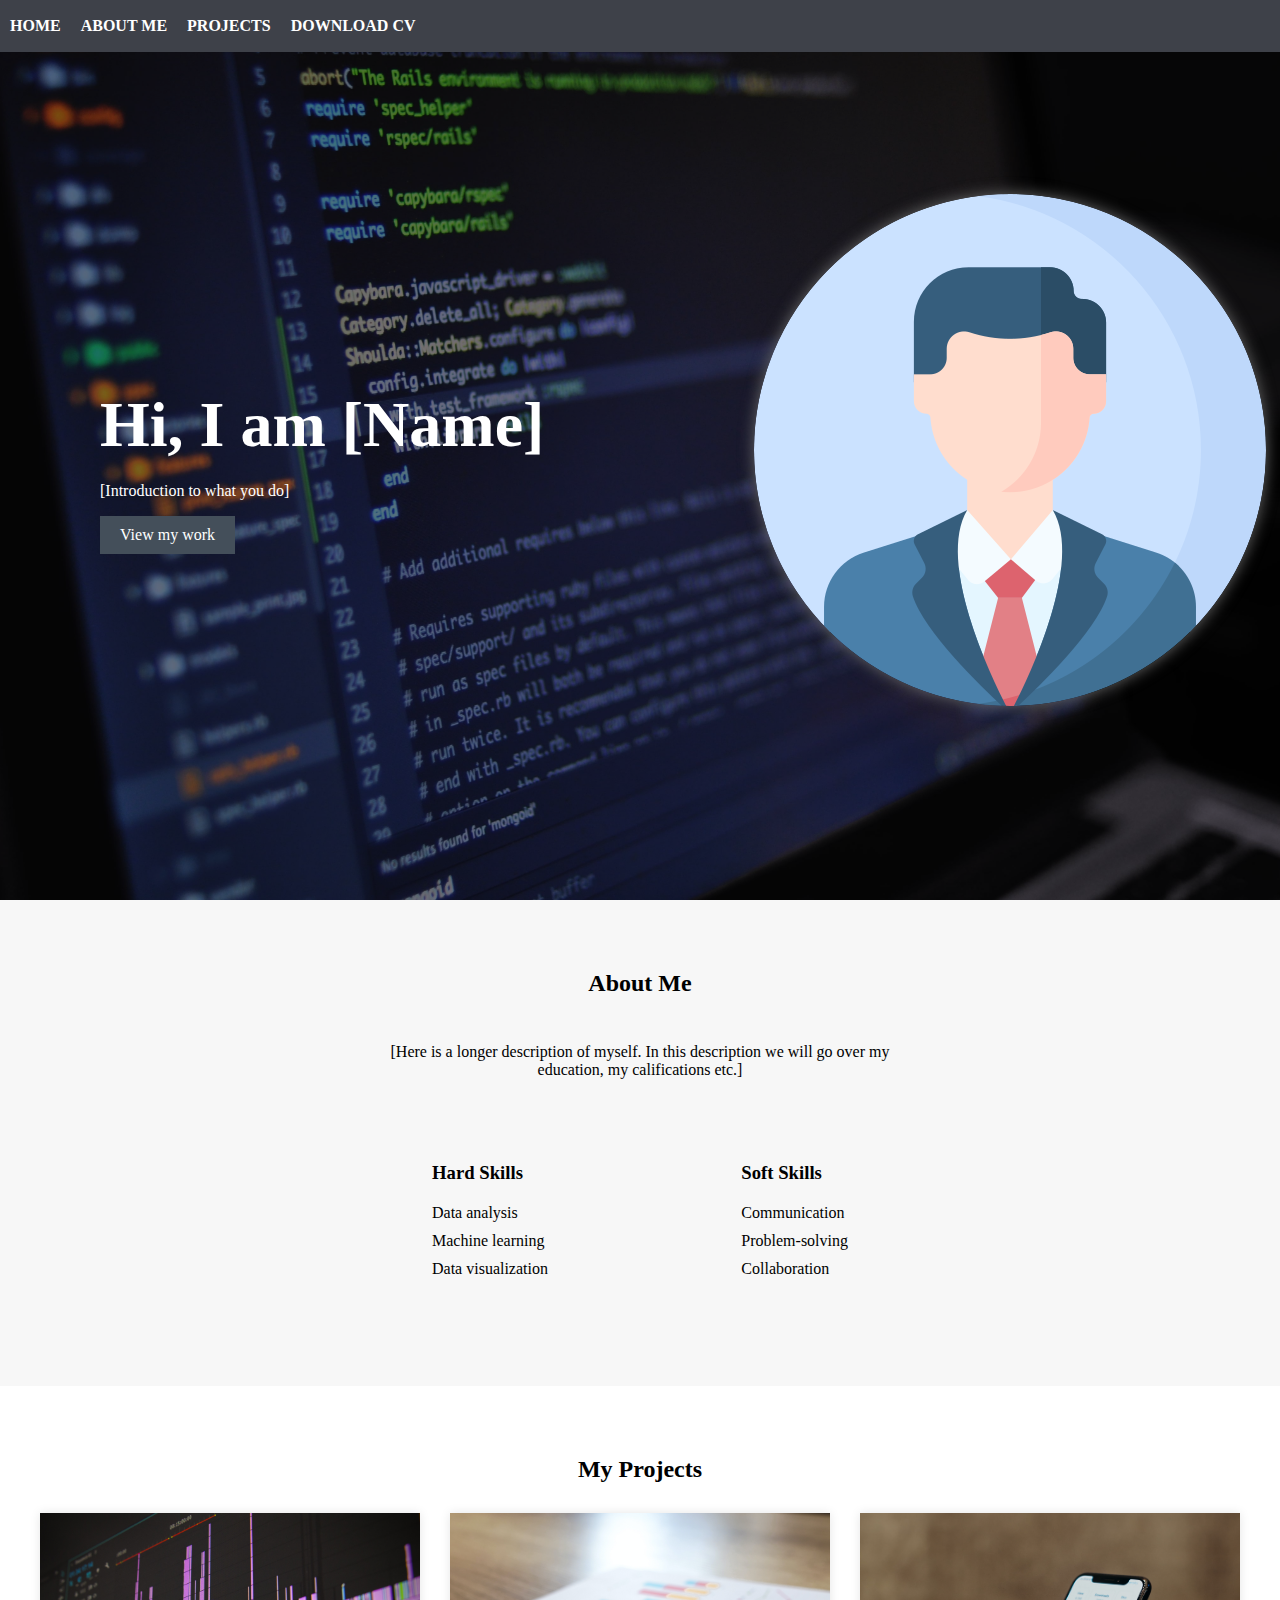
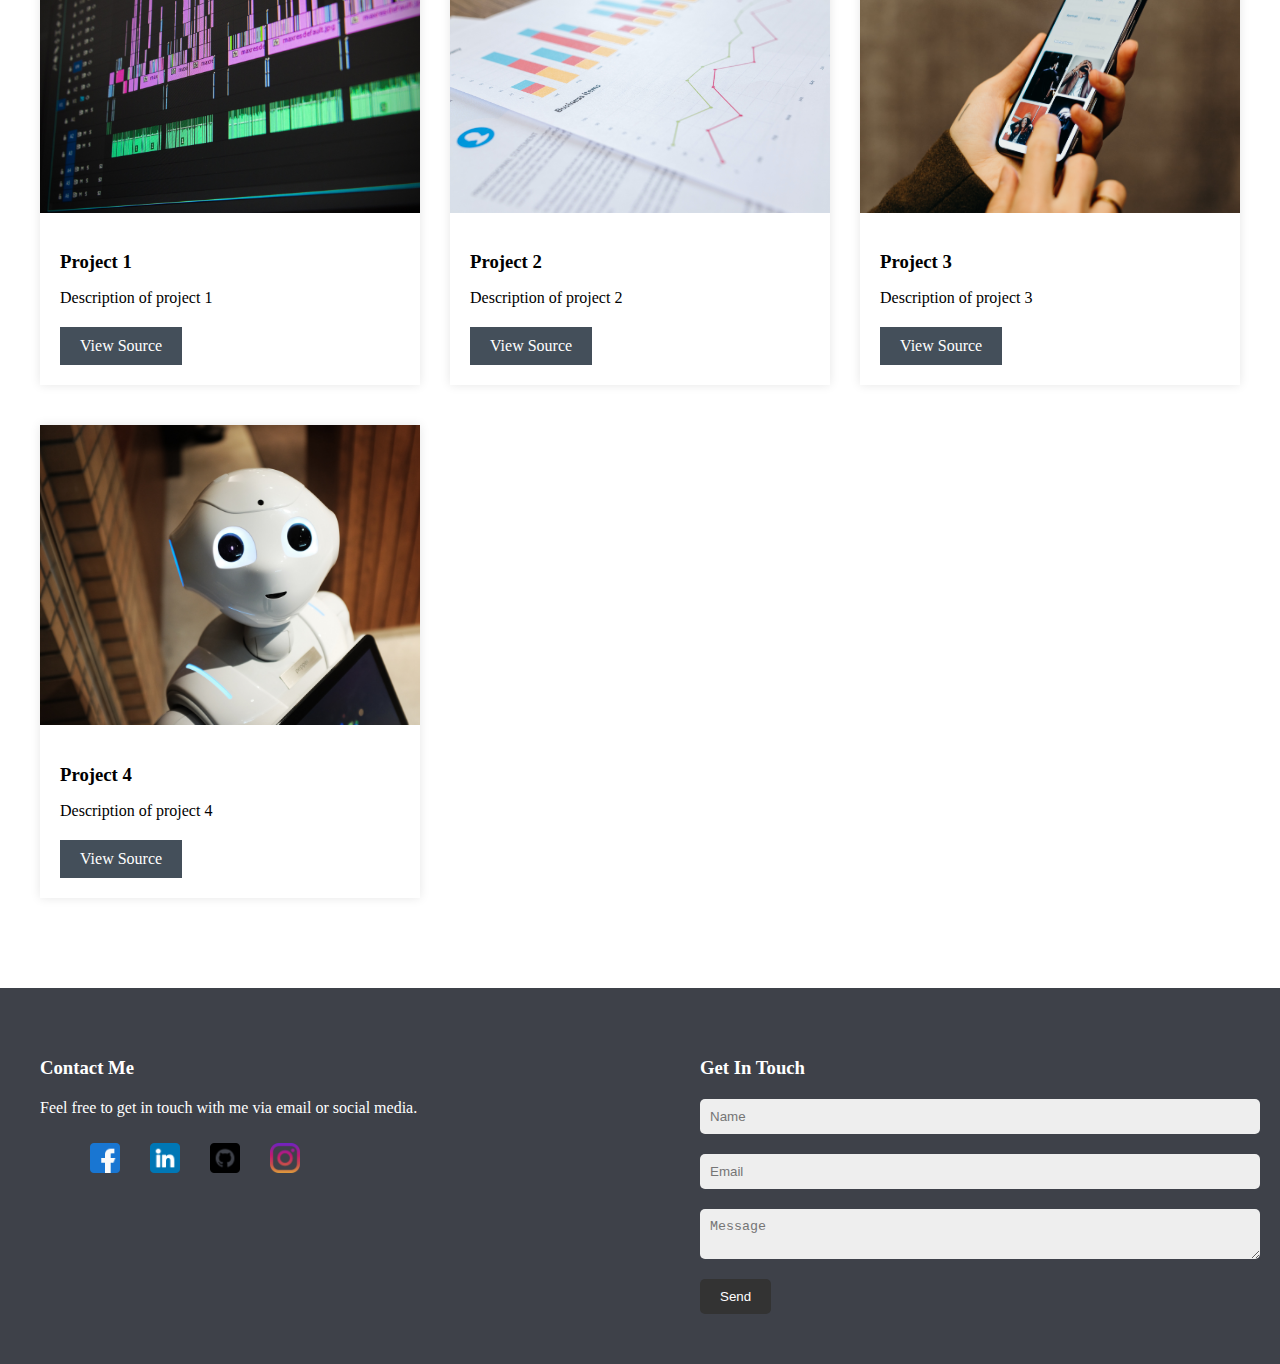
<file: index.html>
<!DOCTYPE html>
<html lang="en">
<head>
    <meta charset="UTF-8">
    <meta http-equiv="X-UA-Compatible" content="IE=edge">
    <meta name="viewport" content="width=device-width, initial-scale=1.0">
    <link rel="stylesheet" href="css/main.css">
    <link rel="stylesheet" href="css/project-card.css">
    <link rel="stylesheet" href="css/footer.css">
    <title>Florin Romulescu</title>
</head>
<body>
    <header>
        <nav>
            <ul>
                <li><a href="#Home">Home</a></li>
                <li><a href="#AboutMe">About me</a></li>
                <li><a href="#Projects">Projects</a></li>
                <li><a href="#CV" id="cv">Download CV</a></li>
            </ul>
        </nav>
    </header>

    <section class="hero" id="Home">
        <div class="hero-content">
            <h1>Hi, I am [Name]</h1>
            <p>[Introduction to what you do]</p>
            <a href="#Projects" class="btn">View my work</a>
        </div>
        <div class="hero-image">
            <img src="img/profile.png" alt="Profile Picture">
        </div>
    </section>
    
    <section class="about" id="AboutMe">
        <h2>About Me</h2>
        <p>[Here is a longer description of myself.
            In this description we will go over my education,
            my califications etc.]</p>
        <div class="about-content">
            <div class="skills hard-skills">
                <h3>Hard Skills</h3>
                <ul>
                    <li>Data analysis</li>
                    <li>Machine learning</li>
                    <li>Data visualization</li>
                    <!-- Add more hard skills as needed -->
                </ul>
            </div>
            <div class="skills soft-skills">
                <h3>Soft Skills</h3>
                <ul>
                    <li>Communication</li>
                    <li>Problem-solving</li>
                    <li>Collaboration</li>
                    <!-- Add more soft skills as needed -->
                </ul>
            </div>
        </div>
    </section>

    <section class="projects" id="Projects">
        <h2>My Projects</h2>
        <div class="project-cards">
            <div class="card">
                <div class="card-image">
                    <img src="img/graph1.jpg" alt="Project 1">
                </div>
                <div class="card-content">
                    <h3>Project 1</h3>
                    <p>Description of project 1</p>
                    <a href="#Project1" class="btn">View Source</a>
                </div>
            </div>
            <div class="card">
                <div class="card-image">
                    <img src="img/graph2.jpg" alt="Project 2">
                </div>
                <div class="card-content">
                    <h3>Project 2</h3>
                    <p>Description of project 2</p>
                    <a href="#Project2" class="btn">View Source</a>
                </div>
            </div>
            <div class="card">
                <div class="card-image">
                    <img src="img/app.jpg" alt="Project 3">
                </div>
                <div class="card-content">
                    <h3>Project 3</h3>
                    <p>Description of project 3</p>
                    <a href="#Project3" class="btn">View Source</a>
                </div>
            </div>
            <div class="card">
                <div class="card-image">
                    <img src="img/ai.jpg" alt="Project 4">
                </div>
                <div class="card-content">
                    <h3>Project 4</h3>
                    <p>Description of project 4</p>
                    <a href="#Project4" class="btn">View Source</a>
                </div>
            </div>
            <!-- Add more cards as needed -->
        </div>
    </section>
    
    <footer>
        <div class="container">
            <div class="footer-left">
                <h3>Contact Me</h3>
                <p>Feel free to get in touch with me via email or social media.</p>
                <ul class="social-links">
                    <li><a href="#"><img src="img/facebook.png" alt="facebook"></a></li>
                    <li><a href="#"><img src="img/linkedin.png" alt="linkedin"></a></li>
                    <li><a href="#"><img src="img/github.png" alt="github"></a></li>
                    <li><a href="#"><img src="img/instagram.png" alt="instagram"></a></li>
                </ul>
            </div>
            <div class="footer-right">
                <h3>Get In Touch</h3>
                <form>
                    <input type="text" placeholder="Name">
                    <input type="email" placeholder="Email">
                    <textarea placeholder="Message"></textarea>
                    <button type="submit">Send</button>
                </form>
            </div>
        </div>
    </footer>
    
</body>
</html>
</file>
<file: css/main.css>
body, html {
    margin: 0;
}

body {
    display: flex;
    width: 100%;
    flex-direction: column;
    align-items: center;
}

header {
    width: 100%;
	background-color: #3E4149;
	color: #fff;
	padding: 10px;
	position: fixed;
	top: 0;
	left: 0;
	right: 0;
    display: flex;
    height: 2rem;
    align-items: center;
    justify-content: space-between;
    /* position: relative; */
    z-index: 2;
}

nav {
	display: flex;
	align-items: center;
	justify-content: space-between;
}

ul {
    list-style: none;
}

nav ul {
	display: flex;
	margin: 0;
	padding: 0;
}

nav ul li {
	margin-right: 20px;
}

nav ul li a {
	color: #fff;
	text-decoration: none;
	font-weight: bold;
	text-transform: uppercase;
	transition: all 0.3s ease;
}

nav ul li a:hover {
	color: #FFC8C8;
}

nav ul li:last-child {
	margin-left: auto;
}

.hero {
    width: 100%;
	/* background: linear-gradient(to bottom, #66CCFF, #336699); */
    /* background-color: #FF9999;*/
    background-image: url('../img/background.jpg');
    background-size: cover;
    background-position: center center;
	height: 100vh;
	display: flex;
	align-items: center;
}

.hero:before {
    content: "";
    position: absolute;
    top: 0;
    left: 0;
    width: 100%;
    height: 100%;
    background-color: rgba(0, 0, 0, 0.5);
    z-index: 0;
}

.hero-content {
	flex: 1;
	padding: 0 100px;
	color: #fff;
    position: relative;
    z-index: 1;
}

.hero-content h1 {
	font-size: 4rem;
	margin-bottom: 20px;
}

.hero-image {
	flex: 1;
	display: flex;
	align-items: center;
	justify-content: center;
    position: relative;
    z-index: 1;
}

.hero-image img {
	max-width: 100%;
	height: auto;
	border-radius: 50%;
	box-shadow: 0 0 15px #666;
	animation: spin 2s linear infinite;
}

.about {
	background-color: #f7f7f7;
	padding: 50px 0;
    width: 100%;
    display: flex;
    flex-direction: column;
    align-items: center;
}

.about h2 {
	text-align: center;
	margin-bottom: 30px;
}

.about p {
    text-align: center;
    width: 40%;
}

.about-content {
	display: flex;
    width: 40%;
	justify-content: space-between;
	flex-wrap: wrap;
	max-width: 1200px;
	margin: 0 auto;
}

.skills h3 {
	margin-bottom: 20px;
}

.skills ul {
	margin: 0;
	padding: 0;
	list-style: none;
}

.skills li {
	margin-bottom: 10px;
}

.skills {
    margin: 1rem;
    /* background-color: #fff; */
    padding: 2rem;
    /* border: solid 1px #8a8a8a; */
    /* border-radius: 10%; */
    /* box-shadow: 2px 2px 5px #333; */
}

.btn {
	display: inline-block;
	padding: 10px 20px;
	background-color: #444F5A;
	color: #fff;
	text-decoration: none;
	transition: all 0.2s ease-in-out;
}
</file>
<file: css/project-card.css>
.projects {
	background-color: #fff;
	padding: 50px 0;
}

.projects h2 {
	text-align: center;
	margin-bottom: 30px;
}

.project-cards {
	display: flex;
	flex-wrap: wrap;
	justify-content: space-between;
	max-width: 1200px;
	margin: 0 auto;
}

.card {
	flex-basis: calc(33.33% - 20px);
	margin-bottom: 40px;
	box-shadow: 0 0 10px rgba(0, 0, 0, 0.1);
	transition: all 0.2s ease-in-out;
}

.card:hover {
	transform: translateY(-5px);
	box-shadow: 0 0 20px rgba(0, 0, 0, 0.2);
}

.card-image {
	height: 300px;
	overflow: hidden;
}

.card-image img {
	object-fit: cover;
	width: 100%;
	height: 100%;
}

.card-content {
	padding: 20px;
}

.card-content h3 {
	margin-bottom: 10px;
}

.card-content p {
	margin-bottom: 20px;
}

.btn:hover {
	background-color: #333;
}
</file>
<file: css/footer.css>
footer {
	background-color: #3E4149;
    color: #fff;
	padding: 50px 0;
    width: 100%;
}

.container {
	max-width: 1200px;
	margin: 0 auto;
	display: flex;
	justify-content: space-between;
	flex-wrap: wrap;
}

.footer-left {
	flex-basis: 50%;
	margin-bottom: 40px;
}

.footer-left h3 {
	margin-bottom: 20px;
}

.social-links {
	display: flex;
}

.social-links li {
	margin-right: 10px;
}

.social-links a {
	display: block;
	padding: 10px;
	border-radius: 50%;
	/* background-color: #333; */
	color: #fff;
	text-align: center;
	transition: all 0.2s ease-in-out;
}

.social-links a:hover {
	background-color: #555;
}

.footer-right {
	flex-basis: 45%;
}

.footer-right h3 {
	margin-bottom: 20px;
}

form input,
form textarea {
	display: block;
	width: 100%;
	margin-bottom: 20px;
	padding: 10px;
	border: none;
	border-radius: 5px;
	background-color: #eee;
}

form button {
	background-color: #333;
	color: #fff;
	border: none;
	border-radius: 5px;
	padding: 10px 20px;
	cursor: pointer;
	transition: all 0.2s ease-in-out;
}

form button:hover {
	background-color: #555;
}

a>img {
    width: 30px;
    height: 30px;
}
</file>
